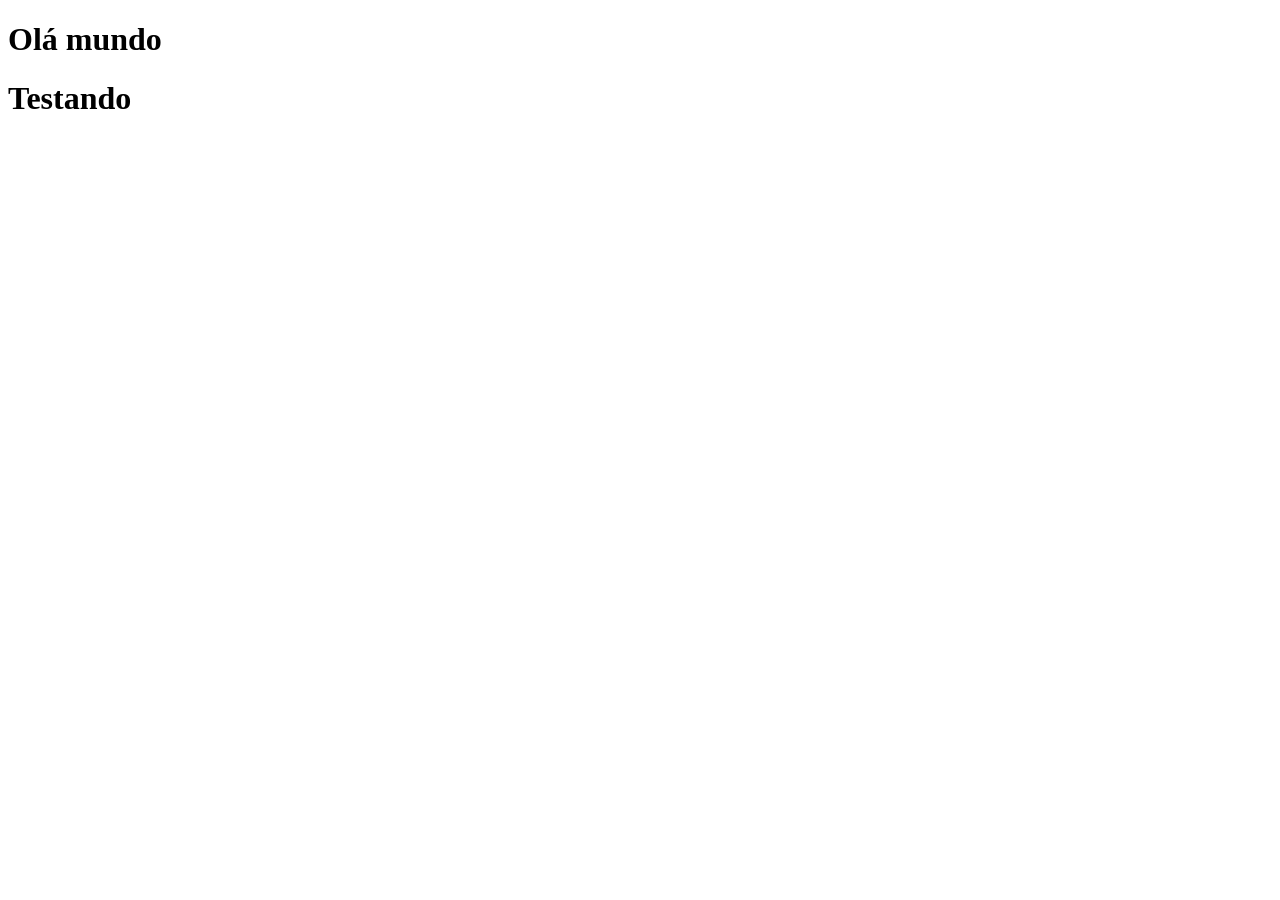
<file: index.html>
<!DOCTYPE html>
<html lang="en">
<head>
    <meta charset="UTF-8">
    <meta name="viewport" content="width=device-width, initial-scale=1.0">
    <title>Document</title>
</head>
<body>
    <h1>Olá mundo</h1>
    <h1>Testando</h1>
</body>
</html>
</file>
